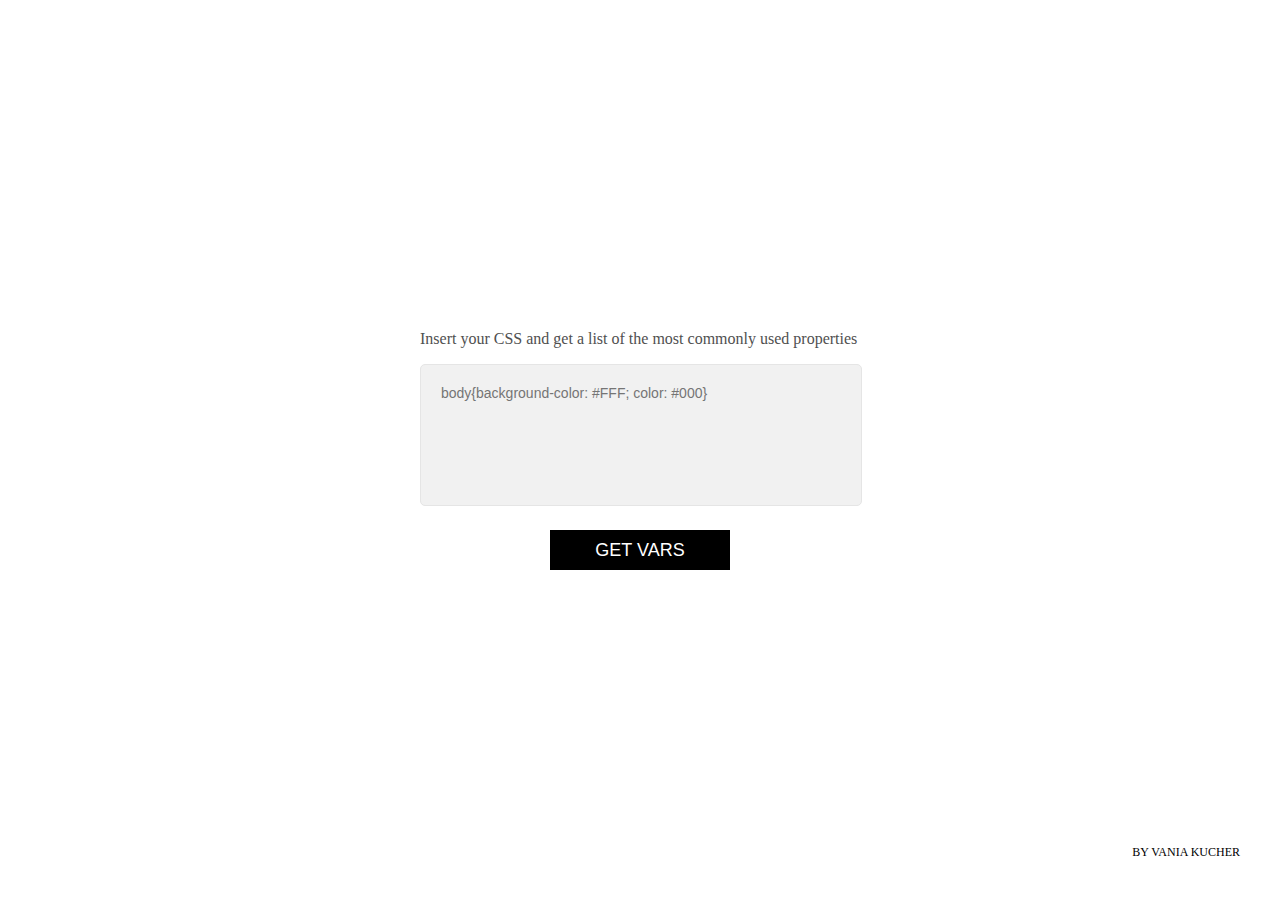
<file: getvars/index.html>
<!DOCTYPE html>
<html lang="en">
<head>
	<meta charset="UTF-8">
	<title>Get Vars</title>
	<style>#output-wrapper,footer,main #form{position:absolute}#output-wrapper,main #form{top:50%;left:50%;transform:translate(-50%,-50%)}main #form button,main #form textarea{font-family:Arial}body,html{margin:0;padding:0}main #form{width:440px}main #form p{margin-top:0;color:#505050}main #form textarea{font-size:14px;overflow:hidden;width:400px;height:100px;margin-bottom:20px;padding:20px;resize:none;border:1px solid #e5e5e5;border-radius:5px;background-color:#f1f1f1}main #form textarea:focus{outline:0}#output-wrapper button,main #form button{font-size:18px;line-height:1;display:block;width:180px;margin:0 auto;padding:11px 0;text-transform:uppercase;color:#fff;border:none;background-color:#000;box-shadow:none}#output-wrapper button:active,#output-wrapper button:focus,#output-wrapper button:hover,main #form button:active,main #form button:focus,main #form button:hover{cursor:pointer}#output-wrapper{display:none;width:500px;border-radius:5px;border:1px solid #e5e5e5;height:500px}#output{width:100%;height:500px;overflow-y:scroll;margin-bottom:20px}#output p{overflow-wrap:break-word;word-wrap:break-word}footer{right:40px;bottom:40px}footer span{font-size:12px;text-transform:uppercase;color:#000}footer span a{text-decoration:none;color:#000}</style>

</head>
<body>

<main>

	<div id="form">
		<p>Insert your CSS and get a list of the most commonly used properties</p>
		<textarea name="css" id="css" placeholder="body{background-color: #FFF; color: #000}"></textarea>
		<button onclick="start()">Get vars</button>
	</div>
	
	<div id="output-wrapper">
		<div id="output">
			<ul></ul>
		</div>
		<button onclick="again()">Again</button>
	</div>
	
	
</main>

<footer>
	<span>by <a href="https://github.com/qWici" target="_blank">Vania Kucher</a></span>
</footer>
	
<script>function again(){var e=document.getElementById("form"),t=document.getElementById("css"),n=(n=document.getElementById("output")).children[0],l=(document.getElementById("css").value,document.getElementById("output-wrapper"));l.getElementsByTagName("ul"),t.value="",n.innerHTML="",e.style.display="block",l.style.display="none"}function start(){var e=document.getElementById("form"),t=document.getElementById("css").value,n=document.getElementById("output-wrapper"),l=n.getElementsByTagName("ul");getVal(t),countRepeat(all),end.sort(function(e,t){return t.count-e.count}),e.style.display="none",n.style.display="block",end.forEach(function(e,t,n){if(e.count>1){var o=document.createElement("li"),u="<p>property <strong>"+e.style+"</strong> count : <strong>"+e.count+"</strong></p>";o.innerHTML=u,l[0].appendChild(o)}else t===n.length-1&&(u="<p>Other properties are found only 1 time</p>",(o=document.createElement("li")).innerHTML=u,l[0].appendChild(o))})}function getVal(e){for(;null!==(m=regex.exec(e));)m.index===regex.lastIndex&&regex.lastIndex++,all.push(m[1])}function countRepeat(e){e.sort();for(var t=null,n=0,l=0;l<e.length;l++)e[l]!=t?(n>0&&end.push({style:t,count:n}),t=e[l],n=1):n++;n>0&&end.push({style:t,count:n})}var regex=/:[ \n]*(.+?)[ \n]*(}|;|{)/gm,m,all=[],sort=[],end=[];
</script>
</body>
</html>
</file>
